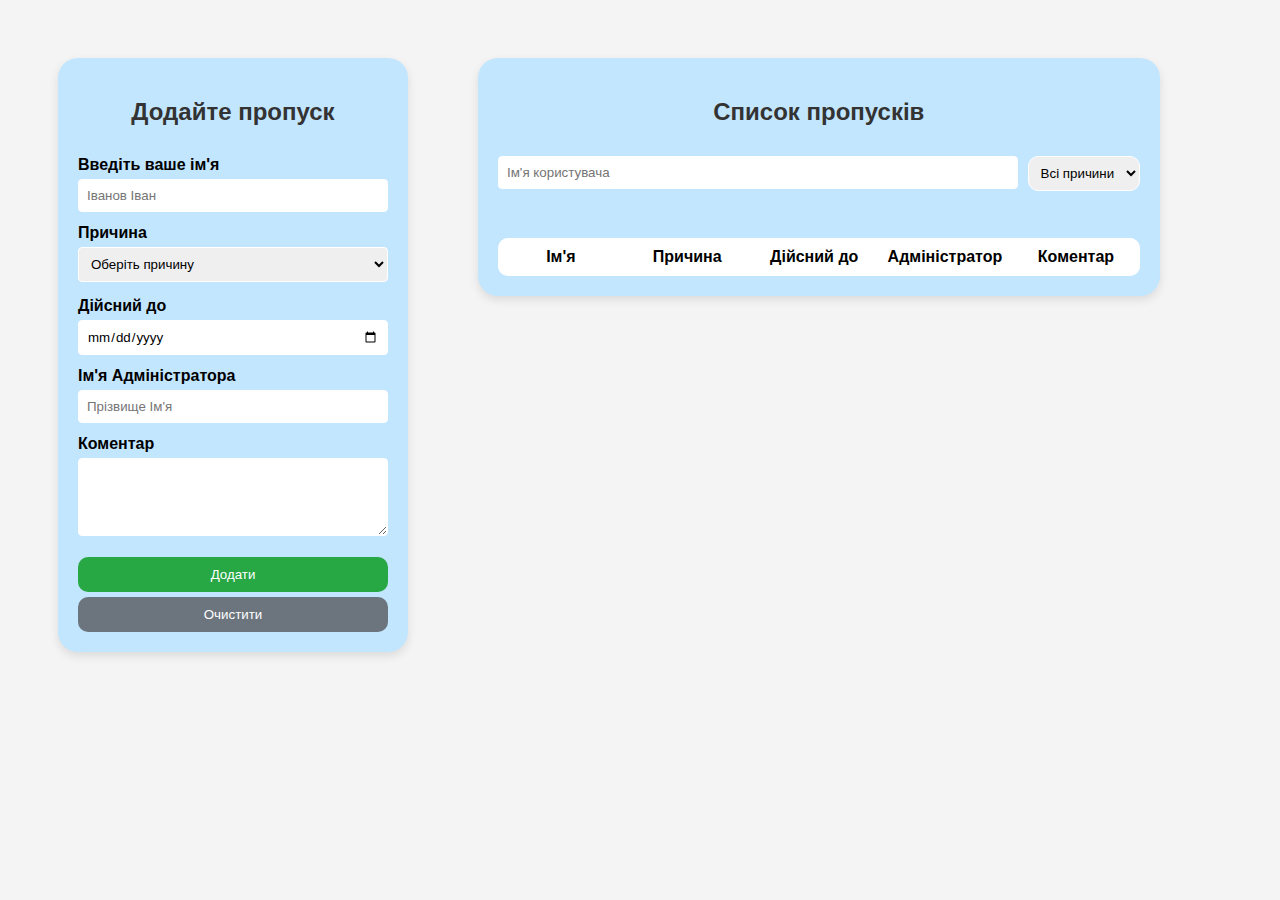
<file: лр1/index.html>
﻿<!doctype html>
<html lang="uk">
<head>
  <meta charset="utf-8" />
  <meta name="viewport" content="width=device-width, initial-scale=1" />
  <title>Система пропусків у комп’ютерний клас </title>
  <link rel="stylesheet" href="styles.css" />
  <script src="app.js" defer></script>
</head>

<body>
  <div class="main-container">
    <form id="form">
      <caption>
        <h2>Додайте пропуск</h2> 
      </caption>
      <div class="name">
        <label for="nameInput">Введіть ваше ім'я</label>
        <input id="nameInput" type="text" name="userName" placeholder="Іванов Іван" required />
        <p class="error-text" id="nameError"></p>
      </div>
      <div class="group">
        <label for="statusSelect">Причина</label>
        <select id="statusSelect" required>
          <option value="">Оберіть причину</option>
          <option value="Вчитель">Вчитель</option>
          <option value="Студент">Студент</option>
          <option value="Інше">Інше</option>
        </select>
        <p class="error-text" id="statusError"></p>
      </div>

      <div class="date">
        <label for="dateInput">Дійсний до</label>
        <input id="dateInput" type="date" required />
        <p class="error-text" id="dateError"></p>
      </div>

      <div class="name">
        <label for="adminInput">Ім'я Адміністратора</label>
        <input id="adminInput" type="text" name="adminName" placeholder="Прізвище Ім'я" required />
        <p class="error-text" id="adminError"></p>
      </div>

      <div class="comment-field">
        <label for="commentInput">Коментар</label>
        <textarea id="commentInput" rows="4"></textarea>
        <p class="error-text" id="commentError"></p>
      </div>

      <div class="buttons">
        <button type="submit" id="submitBtn">Додати</button>
        <button type="button" id="clearBtn">Очистити</button>
      </div>
    </form>

    <div class="passes">
      <h2>Список пропусків</h2>
      <table class="table" id="passesTable">
        <div class="filters">
          <div class="search">
            <input id="searchInput" type="text" name="searchName" placeholder="Ім'я користувача" required />
            <p class="error-text" id="searchError"></p>
          </div>
          <div class="group">
            <select id="statusSearch" required>
              <option value="Всі" id="All">Всі причини</option>
              <option value="Вчитель" id="Teacher">Вчитель</option>
              <option value="Студент" id="Student">Студент</option>
              <option value="Інше" id="Other">Інше</option>
            </select>
            <p class="error-text" id="statusError"></p>
          </div>
        </div>  
        <thead>
          <tr>
            <th>Ім'я</th>
            <th>Причина</th>
            <th>Дійсний до</th>
            <th>Адміністратор</th>
            <th>Коментар</th>
          </tr>
        </thead>
        <tbody>
          <tr>
            <td>
            </td>
          </tr>
        </tbody>        
        </div>
    </table>
  </div>
</body>
</html>
</file>
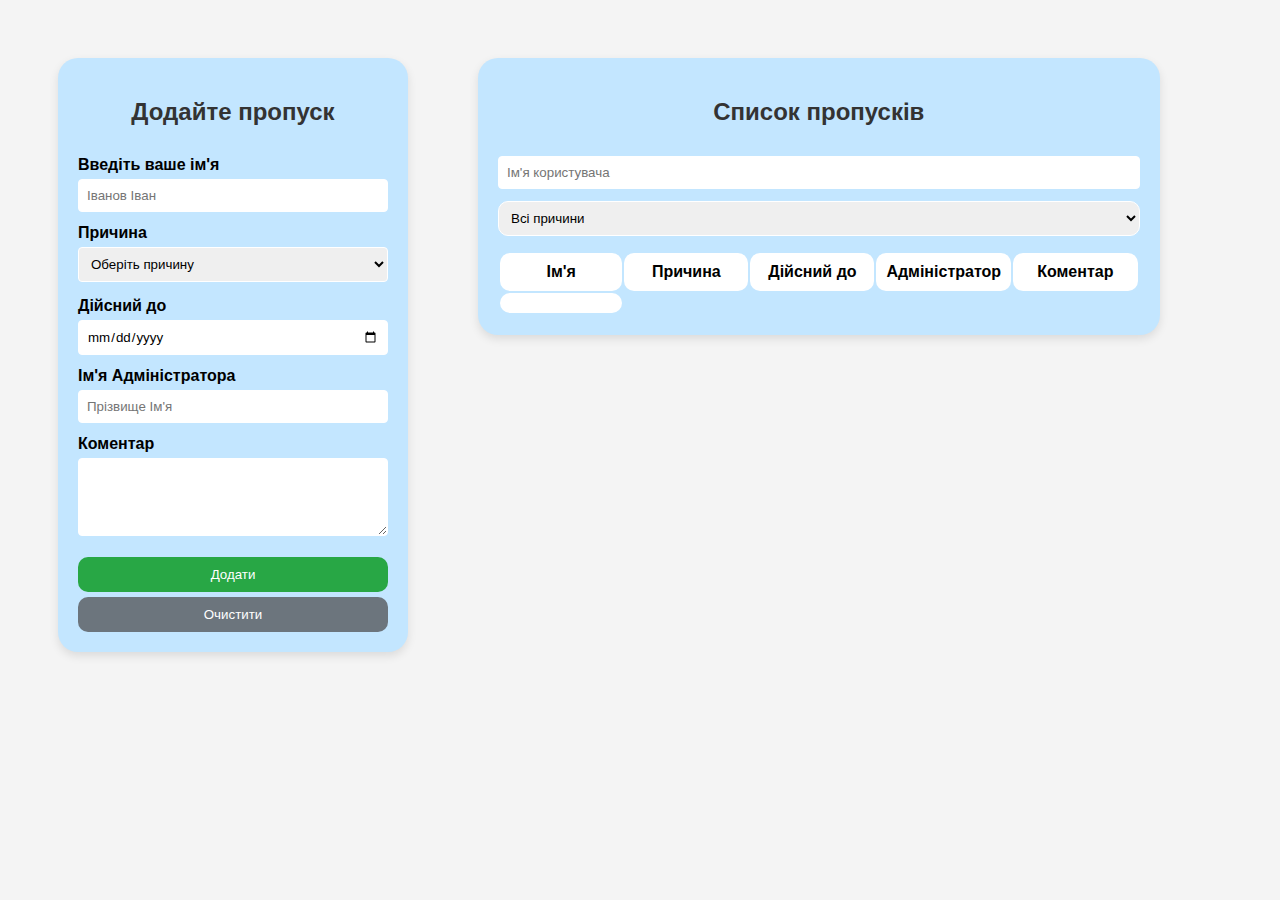
<file: qwerty/лр1/index.html>
﻿<!doctype html>
<html lang="uk">
<head>
 <meta charset="utf-8" />
 <meta name="viewport" content="width=device-width, initial-scale=1" /> <title>Система пропусків у комп’ютерний клас </title>
 <link rel="stylesheet" href="styles.css" />
 <script src="app.js" defer></script>
</head>
<body>
  <div class="main-container">  
<form id="form">
<caption><h2>Додайте пропуск</h2></caption>
 <div class="name">
 <label for="nameInput">Введіть ваше ім'я</label>
 <input id="nameInput" type="text" name="userName" placeholder="Іванов Іван" required />
 <p class="error-text" id="nameError"></p>
 </div>

<div class="group">
<label for="statusSelect">Причина</label>
<select id="statusSelect" required>
 <option value="">Оберіть причину</option>
 <option value="Work">Робота</option>
 <option value="Player">Гравець</option>
 <option value="Other">Інше</option>
</select>
<p class="error-text" id="statusError"></p>
</div>

<div class="date">
 <label for="dateInput">Дійсний до</label>   
 <input id="dateInput" type="date" required />
 <p class="error-text" id="dateError"></p>  
</div>

<div class="name">
 <label for="adminInput">Ім'я Адміністратора</label>
 <input id="adminInput" type="text" name="adminName" placeholder="Прізвище Ім'я" required/>
 <p class="error-text" id="adminError"></p>
 </div>

<div class="comment-field">
<label for="commentInput">Коментар</label>
<textarea id="commentInput" rows="4"></textarea>
<p class="error-text" id="commentError"></p>
</div>

<div class="buttons">
<button id="submitBtn">Додати</button>
<button id="clearBtn">Очистити</button>
</div>
</form>

<div class="passes">
 <h2>Список пропусків</h2>
<table id="passesTable">
  <div class="second-container">    
  <div class="search">
 <input id="searchInput" type="text" name="searchName" placeholder="Ім'я користувача" required />
 <p class="error-text" id="searchError"></p>
  </div>
 <div class="group">
<select id="statusSearch" required>
 <option value="All">Всі причини</option>
 <option value="Work">Робота</option>
 <option value="Player">Гравець</option>
 <option value="Other">Інше</option>
</select>
<p class="error-text" id="statusError"></p>
</div>
  </div>
 <thead>
 <tr>
 <th>Ім'я</th>
 <th>Причина</th>   
 <th>Дійсний до</th>
 <th>Адміністратор</th>
 <th>Коментар</th>
 </tr>
 </thead>
  <tbody>
    <tr>
  <td>
</td>
    </tr>
  </tbody>
 </table>
</div>
</div>
</body>
</html>
</file>
<file: лр1/styles.css>
/*база*/
* {
    box-sizing: border-box;
    font-family: sans-serif;
}

body {
    background-color: #f4f4f4;
    padding: 20px;
}

.main-container {
    display: flex;
    align-items: flex-start;
    gap: 70px;
    width: 90%;
    max-width: 1400px;
    margin: 30px;
}

h2 {
    color: #333;
    margin-bottom: 30px;
    text-align: center;

}

input.invalid, select.invalid, textarea.invalid {
    border: 2px solid red;
    background-color: #fff5f5;
}

.error-text {
    color: red;
    font-size: 12px;
    margin-top: 5px;
}


/* Форма*/
#form {
    flex-shrink: 0;
    width: 350px;
    background: rgb(195, 230, 255);
    padding: 20px;
    border-radius: 20px;
    box-shadow: 0 4px 10px rgba(0, 0, 0, 0.1);
}

.group {
    margin-bottom: 15px;

}

label {
    display: block;
    font-weight: bold;
    margin-bottom: 5px;
}

option,
select,
input,
textarea {
    width: 100%;
    padding: 8px;
    border: 1px solid #ffffff;
    border-radius: 4px;
}

button {
    width: 100%;
    padding: 10px;
    cursor: pointer;
    margin-top: 5px;
}

#submitBtn {
    background: #28a745;
    color: white;
    border-radius: 10px;
    border: none;
}

#clearBtn {
    background: #6c757d;
    color: white;
    border-radius: 10px;
    border: none;
}



/* Таблиця*/
.passes {
    width: 90%;
    flex-grow: 1;
    padding: 20px;
    background: rgb(195, 230, 255);
    border-radius: 20px;
    box-shadow: 0 4px 10px rgba(0, 0, 0, 0.1);
}

.table {
    width: 100%;
    border-collapse: collapse;
    background: rgb(255, 255, 255);
    border-radius: 10px;
    overflow: hidden;
    max-height: 60%;
}
th {
    padding: 10px;
    text-align: center;
    background: hsl(0, 0%, 100%);
    border-radius: 10px;
    width: 20%;
}

td {
    text-align: center;
    padding: 10px;
    background: hsl(0, 0%, 100%);
    border-radius: 10px;
    width: 20%;
}

.filters {
    margin-bottom: 20px;
    display: flex;
    gap: 10px;
    width: 100%;
}

.search {
    flex: 1;
    gap: 10px;
    border-radius: 10px;

}

#statusSearch {
    flex: 1;
    gap: 10px;
    border-radius: 10px;
}
.btn-group {
    display: flex;
    flex-direction: column;
    gap: 2px;
    width: 100%;
    justify-content: right;
    margin-top: 10px;
    margin-right: 10px;
    max-width: 100px;
}
.edit-btn {
    width: 100px;
    background: #ffc107;
    color: white;
    border: none;
    border-radius: 10px;
}

.delete-btn {
    width: 100px;
    background: #dc3545;
    color: white;
    border: none;
    border-radius: 10px;
}
</file>
<file: qwerty/лр1/styles.css>
/*база*/
* {
    box-sizing: border-box;
    font-family: sans-serif;
}

body {
    background-color: #f4f4f4;
    padding: 20px;
}

.main-container {
    display: flex;
    align-items: flex-start;
    gap: 70px;
    width: 90%;
    max-width: 1400px;
    margin: 30px;
}

h2 {
    color: #333;
    margin-bottom: 30px;
    text-align: center;

}

.error-text {
    color: red;
    font-size: 12px;
    margin-top: 5px;
}


/* Форма*/
#form {
    flex-shrink: 0;
    width: 350px;
    background: rgb(195, 230, 255);
    padding: 20px;
    border-radius: 20px;
    box-shadow: 0 4px 10px rgba(0, 0, 0, 0.1);
}

.group {
    margin-bottom: 15px;

}

label {
    display: block;
    font-weight: bold;
    margin-bottom: 5px;
}

option,
select,
input,
textarea {
    width: 100%;
    padding: 8px;
    border: 1px solid #ffffff;
    border-radius: 4px;
}

button {
    width: 100%;
    padding: 10px;
    cursor: pointer;
    margin-top: 5px;
}

#submitBtn {
    background: #28a745;
    color: white;
    border-radius: 10px;
    border: none;
}

#clearBtn {
    background: #6c757d;
    color: white;
    border-radius: 10px;
    border: none;
}



/* Таблиця*/
.passes {
    width: 90%;
    flex-grow: 1;
    padding: 20px;
    background: rgb(195, 230, 255);
    border-radius: 20px;
    box-shadow: 0 4px 10px rgba(0, 0, 0, 0.1);
}

.table {
    width: 100%;
    border-collapse: collapse;
    background: rgb(255, 255, 255);
    border-radius: 10px;
    overflow: hidden;
    max-height: 60%;
}
th {
    padding: 10px;
    text-align: center;
    background: hsl(0, 0%, 100%);
    border-radius: 10px;
    width: 20%;
}

td {
    text-align: center;
    padding: 10px;
    background: hsl(0, 0%, 100%);
    border-radius: 10px;
    width: 20%;
}

.filters {
    margin-bottom: 20px;
    display: flex;
    gap: 10px;
    width: 100%;
}

.search {
    flex: 1;
    gap: 10px;
    border-radius: 10px;

}

#statusSearch {
    flex: 1;
    gap: 10px;
    border-radius: 10px;
}
.btn-group {
    display: flex;
    flex-direction: column;
    gap: 2px;
    width: 100%;
    justify-content: right;
    margin-top: 10px;
    margin-right: 10px;
    max-width: 100px;
}
.edit-btn {
    width: 100px;
    background: #ffc107;
    color: white;
    border: none;
    border-radius: 10px;
}

.delete-btn {
    width: 100px;
    background: #dc3545;
    color: white;
    border: none;
    border-radius: 10px;
}
</file>
